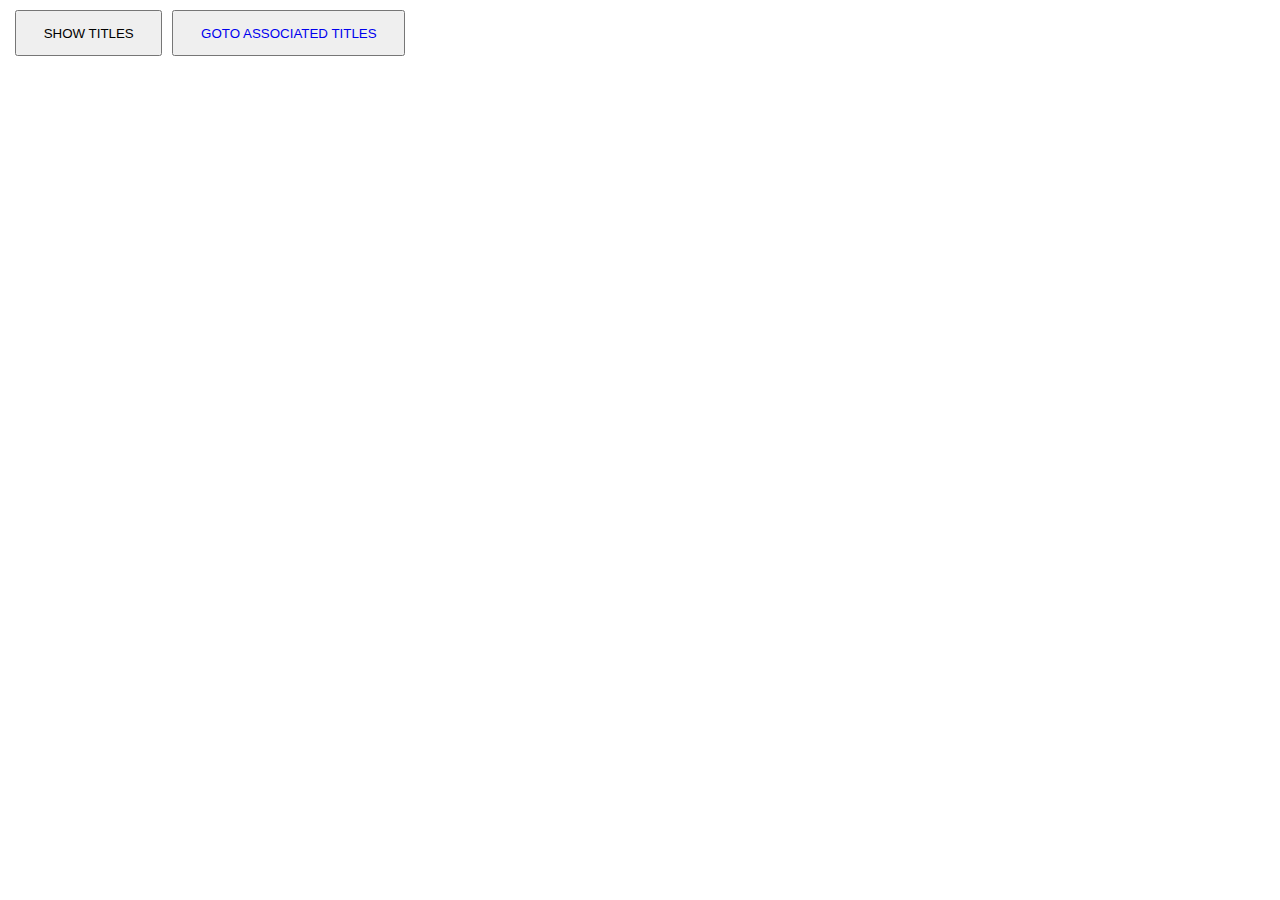
<file: backup.html>
<!DOCTYPE html>
<html lang="en">
<head>
  <meta charset="UTF-8">
  <meta name="viewport" content="width=device-width, initial-scale=1.0">
  <title>Organizational Chart</title>
  <link rel="stylesheet" type="text/css" href="styles/style.css" />
</head>

<body>
  <div id="chart-container"></div>
  <div id="buttonHolder">
    <button id="showTitles" onclick="showTitles()"><a>SHOW TITLES</a></button>
    <button id="travel" style="top: 150"><a href="hei.html">GOTO ASSOCIATED TITLES</a></button>
  </div>
  <!-- Load D3.js library -->
<script src="https://d3js.org/d3.v7.min.js"></script>
<script>

function showTitles() {
  var titles = document.getElementsByClassName("title");
  for (var i = 0; i < titles.length; i++) {
    titles[i].classList.toggle("active");
  }
}
// Function to create chart nodes
function createChart(root) {
    // Set dimensions and margins
const margin = { top: 100, right: 100, bottom: 100, left: 100 };
const width = 10000 - margin.left - margin.right;
const height = 10000 - margin.top - margin.bottom;


    // Create SVG element
    const svg = d3.select("#chart-container")
    .append("svg")
    .attr("width", width + margin.left + margin.right)
    .attr("height", height + margin.top + margin.bottom)
    .append("g")
    .attr("transform", "translate(" + margin.left + "," + margin.top + ")"); // Translate the group element


    

    
    // Create tree layout with top-down orientation
    const tree = d3.tree()
        .size([width, height])
        //.separation((a, b) => (a.parent === b.parent ? 3.5 : 3) / a.depth);

    // Assign positions to nodes
    const treeData = tree(root);
    treeData.each(d => {
        d.x *= 4.5; // Increase the x position of each node to provide more space horizontally
    });

    function handleZoom(e) {
      d3.select('svg g')
      .attr('transform', e.transform);
}

    
    let zoom = d3.zoom()
      .on('zoom', handleZoom)
      .scaleExtent([0.1, 2]) // Adjust the zoom scale limits if needed
      
    
    d3.select('svg')
      .call(zoom)
      .call(zoom.scaleBy, 0.5)
      .call(zoom.translateBy, -8000, -5000);



    // Add links between nodes
    svg.selectAll('.link')
        .data(treeData.links())
        .enter().append('path')
        .attr('class', 'link')
        .attr('d', d3.linkVertical()
            .x(d => d.x)
            .y(d => d.y));

    
    
    // Add nodes
    const nodes = svg.selectAll('.node')
        .data(treeData.descendants())
        .enter().append('g')
        .attr('class', 'node')
        .attr('transform', d => `translate(${d.x},${d.y})`);
    // Add rectangles to represent nodes
    nodes.append('rect')
        .attr('x', -200) // Adjust the x position as needed
        .attr('y', -0) // Adjust the y position as needed
        .attr('width', 400) // Adjust the width as needed
        .attr('height', 40) // Adjust the height as needed
        .style('fill', '#fff')
        .style('stroke', '#000000')
        .style('stroke-width', '2px');
    // Add name labels
    nodes.append('text')
        .attr('dy', '.3em')
        .attr('y', d => (d.children ? 20 : 20))
        .style('text-anchor', 'middle')
        .text(d => d.data.displayName)
        .style('fill', '#333')
        .style('font-family', 'Arial, sans-serif')
        .style('font-size', '32px');
    // Add title labels
    nodes.append('text')
        .attr('class', 'title')
        .attr('dy', '.3em')
        .attr('y', d => (d.children ? -40 : 60))
        .style('text-anchor', 'middle')
        .text(d => d.data.title)
        .style('fill', '#333')
        .style('font-family', 'Arial, sans-serif')
        .style('font-size', '32px');
}

// Fetch JSON data containing organizational hierarchy
fetch('https://raw.githubusercontent.com/Camwp/OrgChart/main/organizational_data.json')
  .then(response => response.json())
  .then(data => {
    // Transform the data into an array of nodes
    console.log(data); // Log the entire JSON data
const nodes = Object.values(data).map(node => {
  console.log(node); // Log each node
  return {
    id: node.displayName,
    parentId: node.manager,
    ...node
  };
});

    // Create hierarchy from the transformed data
    const root = d3.stratify()
      .id(d => d.id)
      .parentId(d => d.parentId)
      (nodes);
    // Print the root to the console
    console.log(root);
    // Create organizational chart based on JSON data
    createChart(root);
  })
  .catch(error => console.error('Error loading data:', error));
</script>
</body>
</html>
</file>
<file: styles/style.css>
.node rect {
    fill: #fff;
    stroke: steelblue;
    stroke-width: 3px;
    
}
.node text {
    font: 24px sans-serif;
    cursor: pointer;
}
.link {
    fill: none;
    stroke: #ccc;
    stroke-width: 2px;
}

body {
    margin: 10px;
    padding: 10px;
}

svg {
    margin: 0 auto; /* Center the SVG horizontally */
    display: block; /* Ensures margin auto works */
    height: 99vh;
}

g {
    position: absolute;
}

.title {
    display: none;
}

.title.active {
    display: block;
}

#buttonHolder {
    position: fixed;
    display: flex;
    left: 10px;
    top: 10px;
}
button{
    margin: 0 5px;
    padding: 1em 0;
    cursor: pointer;
}
button a {
    padding: 2em;
    text-decoration: none;
}
</file>
